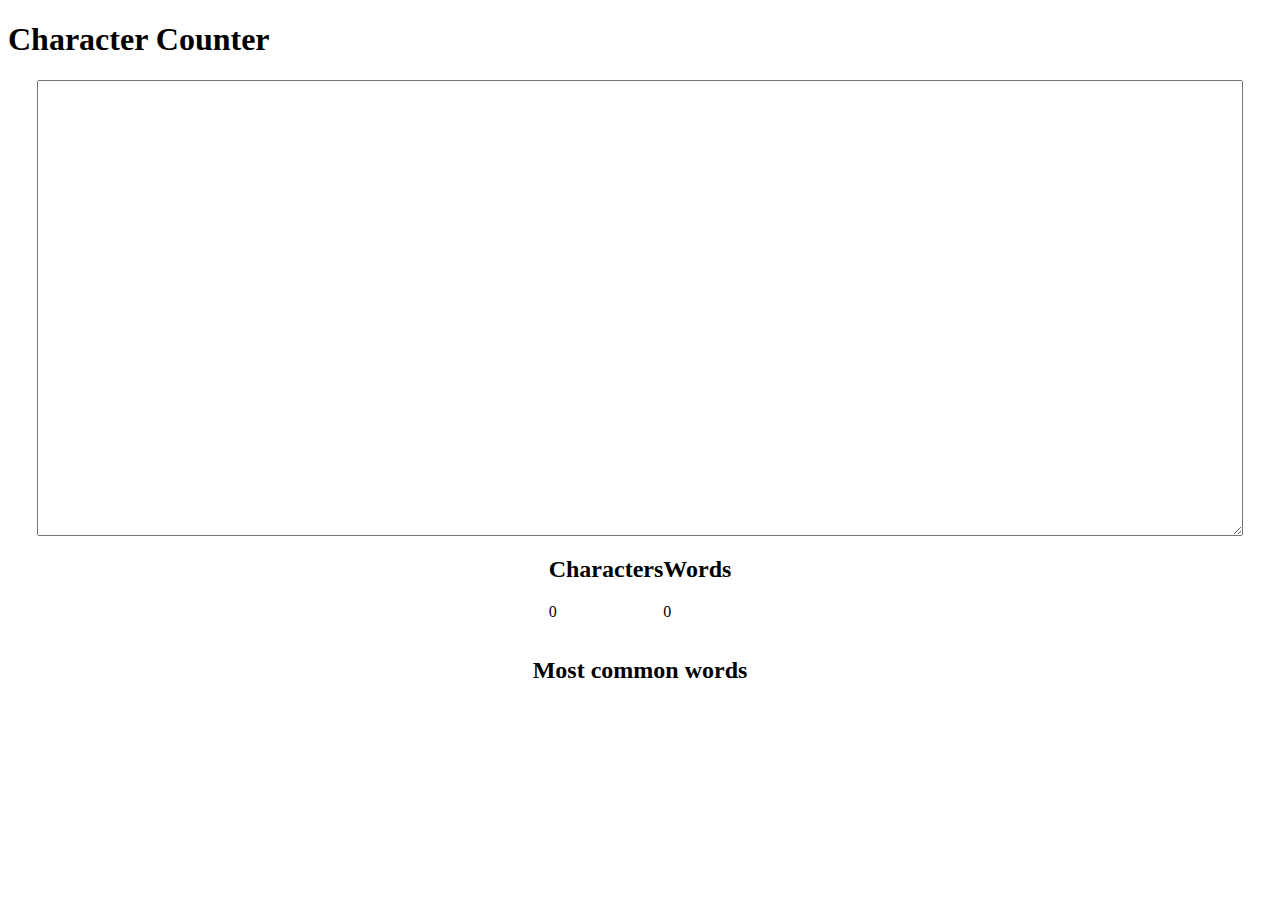
<file: character-counter/index.html>
<!DOCTYPE html>
<html>
    <head>
        <title>Character Counter</title>
        <link rel="stylesheet" href="index.css">
        <script src="index.js"></script>
    </head>
    <body>

        <h1>Character Counter</h1>

        <textarea style="margin: auto; width: 95%;" class="center" id="input" rows="30" oninput="updateText()"> </textarea>
        
        

        <!--Info div-->
        <div class="center">

            <div class="flex-child">
                <h2>Characters</h4>
                <p id="characterCount">0</p>
            </div>

            <div class="flex-child">
                <h2>Words</h2>
                <p id="wordCount">0</p>
            </div>

        </div>

        <div>
            
            <H2 class="center">Most common words</H2>

            <div id="wordList">

            </div>

        </div>

        

    </body>
</html>
</file>
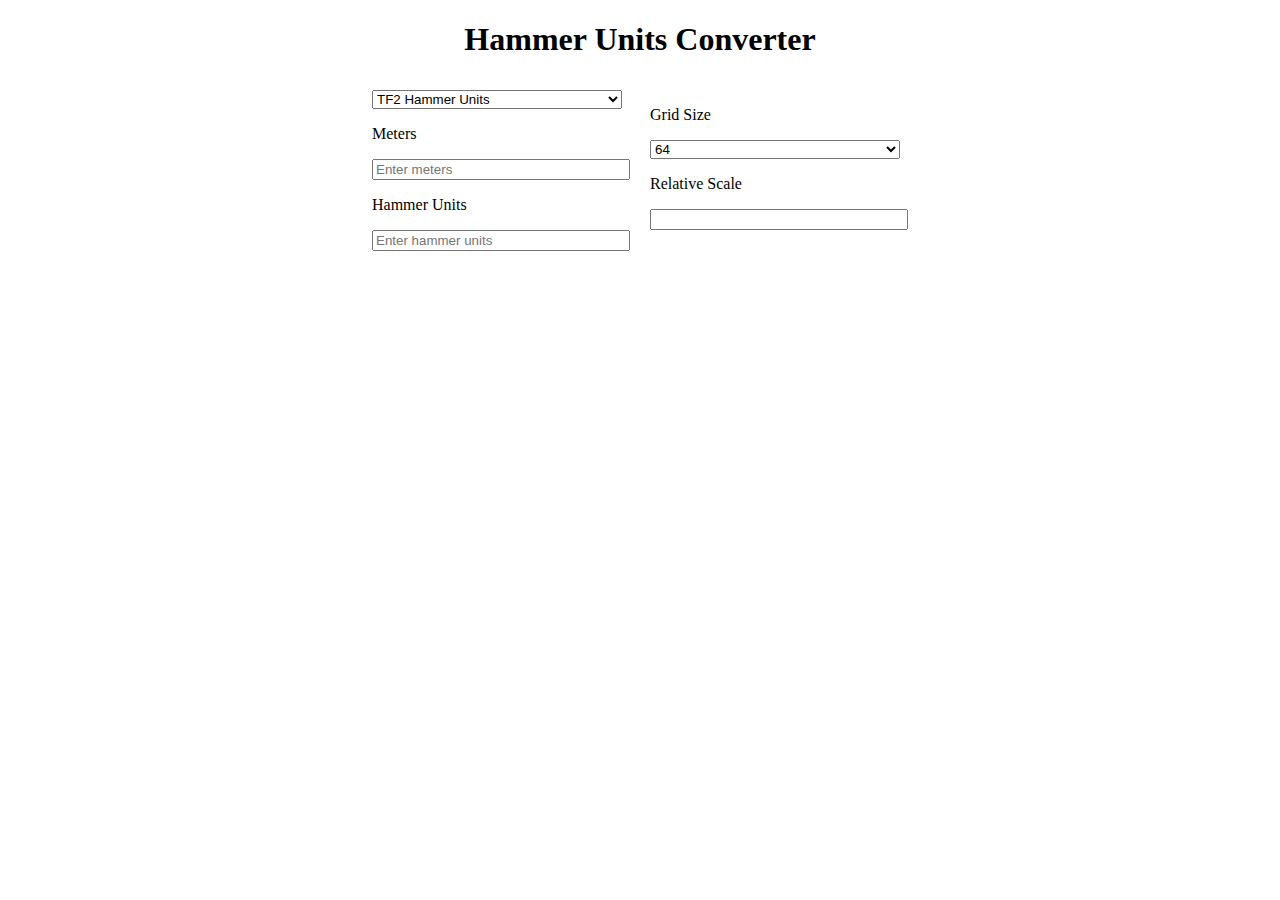
<file: hammer-units-converter/index.html>
<!DOCTYPE html>
<html>
    <head>
        <title>Hammer Units Converter</title>
        <link rel="stylesheet" href="index.css">
        <script src="index.js"></script>
    </head>
    <body>
        <h1 class="center">Hammer Units Converter</h1>

        <div class="center">
            <div style="padding: 10px;">
                <select id="unit-select" onchange="unitChanged()" onload="unitChanged()" style="width: 250px;" required>
                    <option value="tf2" selected>TF2 Hammer Units</option>
                    <option value="cs2">CS2 Hammer Units</option>
                </select>
    
                <div>
                    <p>Meters</p>
                    <input type="number" id="meters" placeholder="Enter meters" onkeyup="metersUpdated()" style="width: 250px;">
                </div>
    
                <div>
                    <p>Hammer Units</p>
                    <input type="number" id="hammers" placeholder="Enter hammer units" onkeyup="hammersUpdated()" style="width: 250px;">
                </div>
            </div>

            <div style="padding: 10px;">
                <div>
                    <p>Grid Size</p>
                    <select id="grid-select" onchange="gridChanged()" style="width: 250px;" required>
                        <option value="0.125">0.125</option>
                        <option value="0.25">0.25</option>
                        <option value="0.5">0.5</option>
                        <option value="1">1</option>
                        <option value="2">2</option>
                        <option value="4">4</option>
                        <option value="8">8</option>
                        <option value="16">16</option>
                        <option value="32">32</option>
                        <option value="64" selected>64</option>
                        <option value="128">128</option>
                        <option value="256">256</option>
                        <option value="512">512</option>
                    </select>
                </div>
    
                <div>
                    <p>Relative Scale</p>
                    <input type="number" id="scale" placeholder="" style="width: 250px;">
                </div>
            </div>
        </div>

        
    </body>
</html>
</file>
<file: character-counter/index.css>
.center {
  display: flex;
  justify-content: center;
}
</file>
<file: hammer-units-converter/index.css>
.center {
  display: flex;
  justify-content: center;
}

.flex-child {
  flex: 1;
  margin: 10px;
  text-align: center;
}
</file>
